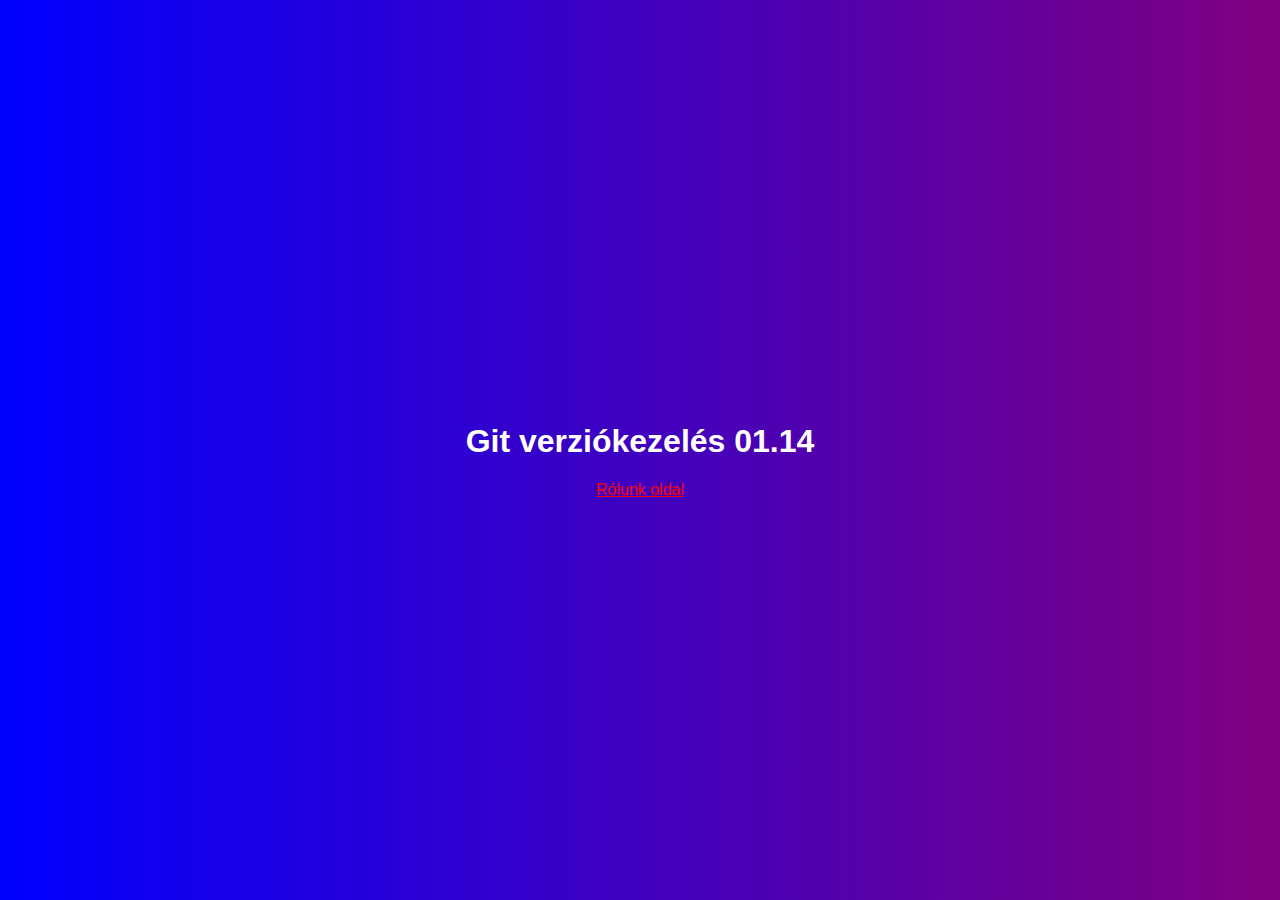
<file: index.html>
<!DOCTYPE html>
<html lang="en">
<head>
    <meta charset="UTF-8">
    <meta http-equiv="X-UA-Compatible" content="IE=edge">
    <meta name="viewport" content="width=device-width, initial-scale=1.0">
    <link rel="stylesheet" href="style.css">
    <title>Document</title>
</head>
<body>
    <h1>Git verziókezelés 01.14</h1>
    <a href="rolunk.html">Rólunk oldal</a>
</body>
</html>
</file>
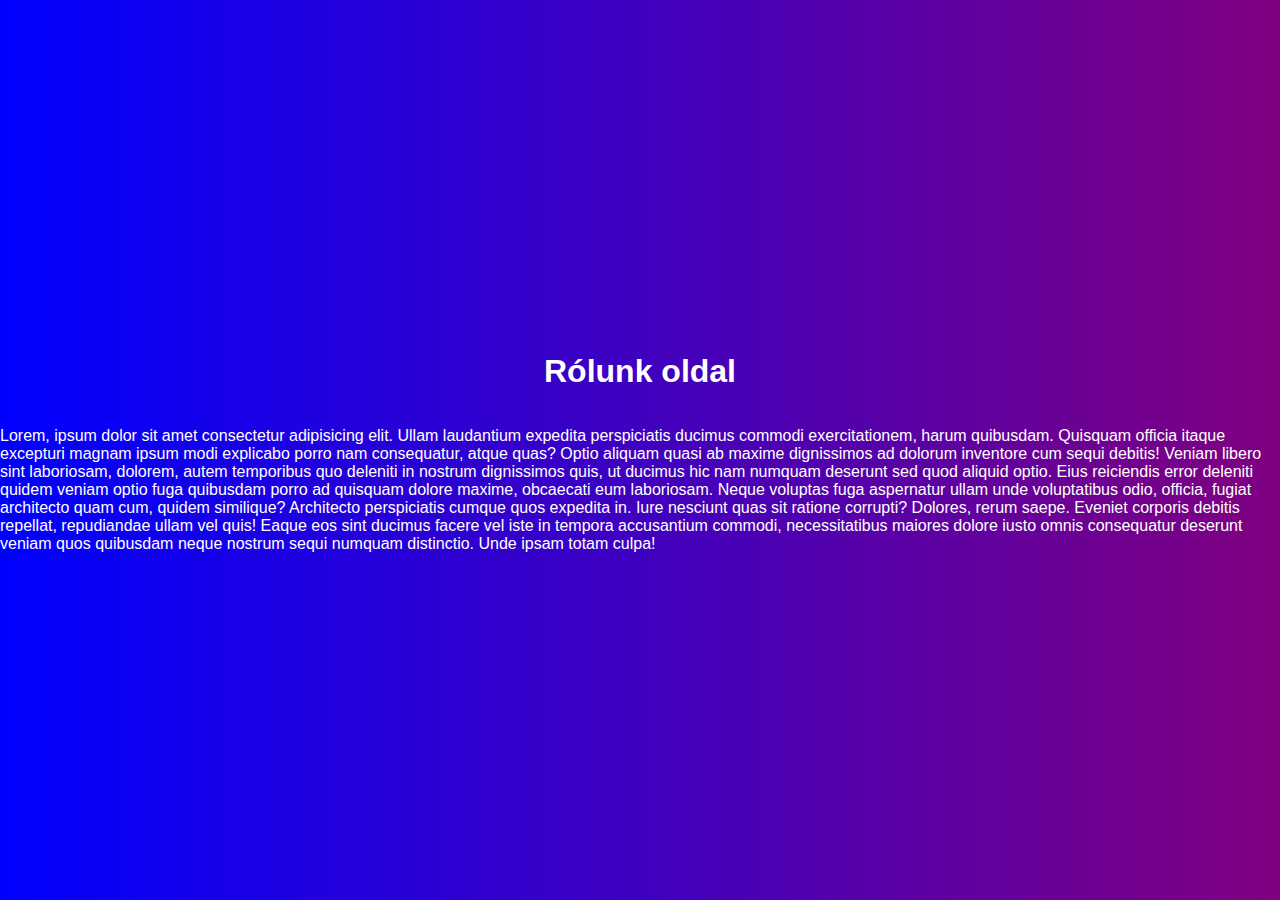
<file: rolunk.html>
<!DOCTYPE html>
<html lang="en">
<head>
    <meta charset="UTF-8">
    <meta http-equiv="X-UA-Compatible" content="IE=edge">
    <meta name="viewport" content="width=device-width, initial-scale=1.0">
    <link rel="stylesheet" href="style.css">
    <title>Teszt oldal - Rólunk !</title>
</head>
<body>
    <h1>Rólunk oldal</h1>
    <p>Lorem, ipsum dolor sit amet consectetur adipisicing elit. Ullam laudantium expedita perspiciatis ducimus commodi exercitationem, harum quibusdam. Quisquam officia itaque excepturi magnam ipsum modi explicabo porro nam consequatur, atque quas? Optio aliquam quasi ab maxime dignissimos ad dolorum inventore cum sequi debitis! Veniam libero sint laboriosam, dolorem, autem temporibus quo deleniti in nostrum dignissimos quis, ut ducimus hic nam numquam deserunt sed quod aliquid optio. Eius reiciendis error deleniti quidem veniam optio fuga quibusdam porro ad quisquam dolore maxime, obcaecati eum laboriosam. Neque voluptas fuga aspernatur ullam unde voluptatibus odio, officia, fugiat architecto quam cum, quidem similique? Architecto perspiciatis cumque quos expedita in. Iure nesciunt quas sit ratione corrupti? Dolores, rerum saepe. Eveniet corporis debitis repellat, repudiandae ullam vel quis! Eaque eos sint ducimus facere vel iste in tempora accusantium commodi, necessitatibus maiores dolore iusto omnis consequatur deserunt veniam quos quibusdam neque nostrum sequi numquam distinctio. Unde ipsam totam culpa!</p>
</body>
</html>
</file>
<file: style.css>
body{

    margin: 0;
    padding: 0;
    height: 100vh;
    background: linear-gradient(to right, blue, purple);
    display: flex;
    flex-direction: column;
    align-items: center;
    justify-content: center;
    color: white;
    font-family:Arial, Helvetica, sans-serif;
}

a{

    color: red;
}
</file>
